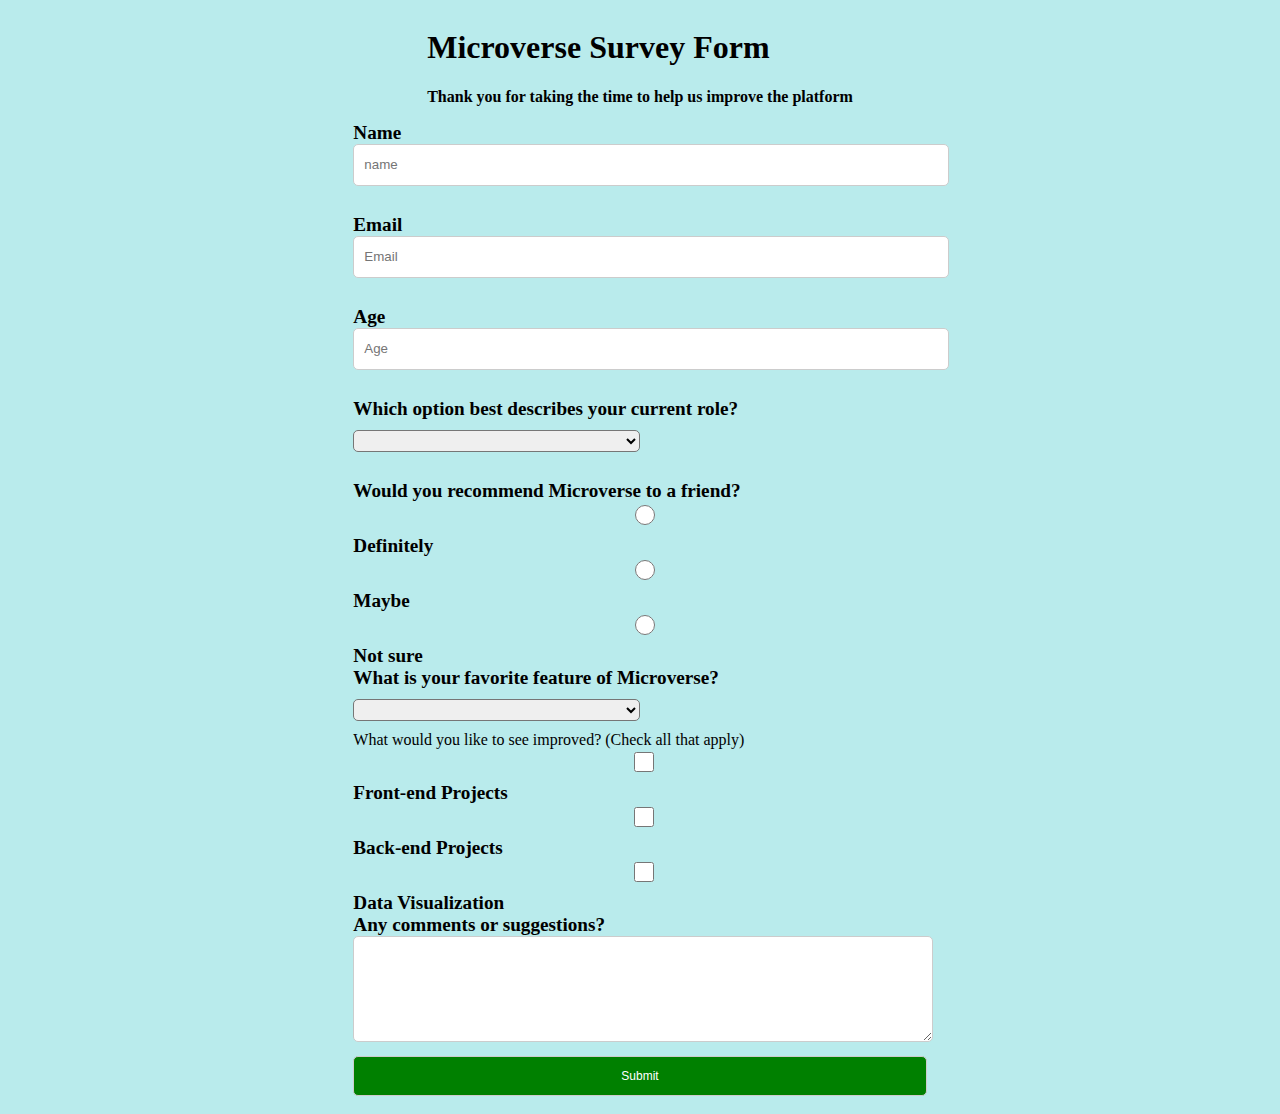
<file: index.html>
<!DOCTYPE html>
<html lang="en">
  <head>
    <meta charset="UTF-8" />
    <title>Microverse Survey Form</title>
    <link rel="stylesheet" href="css/style.css" />
  </head>

  <body>
    <script src="https://cdn.freecodecamp.org/testable-projects-fcc/v1/bundle.js"></script>
    <div class=form-container>
    <div class="main">
      <h1 id="title">Microverse Survey Form</h1>
      <p id="description">
        Thank you for taking the time to help us improve the platform
      </p>
    </div>
    <div class="top">
      <f id="survey-form" action="">
        <div>
          <label id="number-name"> Name</label>
          <input type="text" name : placeholder="name" />
        </div>
        <br />
        <div>
          <label id="number-email"> Email</label>
          <input required id="email" type="email" name : placeholder="Email" />  
        </div>
        <br />
        <div>
          <label id="number-label">Age</label>
          <input id="number" ype="number" placeholder="Age"  min="13" max="50"/><br />
        </div>
        <br>
        <div>
          <label id="number-role"> Which option best describes your current role?</label></br>
        <select name="role" id="">
          <option value="">select current role</option>
          <option value="student">student</option>
          <option value="fulltime">Fulltime job</option>
          <option value="learner">Fulltime learner</option>
          <option value="any">perefer not to say</option>
          <option value="other">other</option>
        </select>
        </div>
        <br />
        <div>
          <label>Would you recommend Microverse to a friend?</label>
          <input
            type="radio"
            id="Definitely"
            name="Definitely"
            value="definitely"
          />
          <label for="Definitely">Definitely </label>
          <br />
          <input type="radio" id="maybe" name="maybe" value="maybe" />
          <label for="Maybe">Maybe </label>
          <br />
          <input type="radio" id="Notsure" name="Notsure" value="Notsure" />
          <label for="Notsure"> Not sure </label>
        </div>
        <div>
          <label>What is your favorite feature of Microverse?</label> </br>
          <select name="" id="dropdown">
            <option value="">select an option</option>
            <option value="challenges">challenges</option>
            <option value="projects">projects</option>
            <option value="community">community</option>
            <option value="opensource">open source</option>
          </select>
        <br />
        </div>
        <div>
          <lablel>What would you like to see improved? (Check all that apply)</lablel>
          <input
            type="checkbox"
            id="Front-end Projects"
            name="Front-end Projects"
            value="Front-end Projects"
          />
          <label for="Front-end Projects">Front-end Projects </label>
          <br />
          <input
            type="checkbox"
            id="Back-end Projects"
            name="maybe"
            value="Back-end Projects"
          />
          <label for="Back-end Projects">Back-end Projects </label>
          <br />
          <input
            type="checkbox"
            id="Data Visualization"
            name="Data Visualization"
            value="Data Visualization"
          />
          <label for="Data Visualization"> Data Visualization </label>
        </div>
        <div>
        <label>Any comments or suggestions?</label> <br />
        <textarea
          type="textarea"
          rows="5"
          placeholder="Enter your comment here"
        >
        </textarea>
        <br />
      </div>

        <button id="submit" type="submit">Submit</button>
      </form>
    </div>
    </div>
    <script src="js/index.js"></script>
  </body>
</html>
</file>
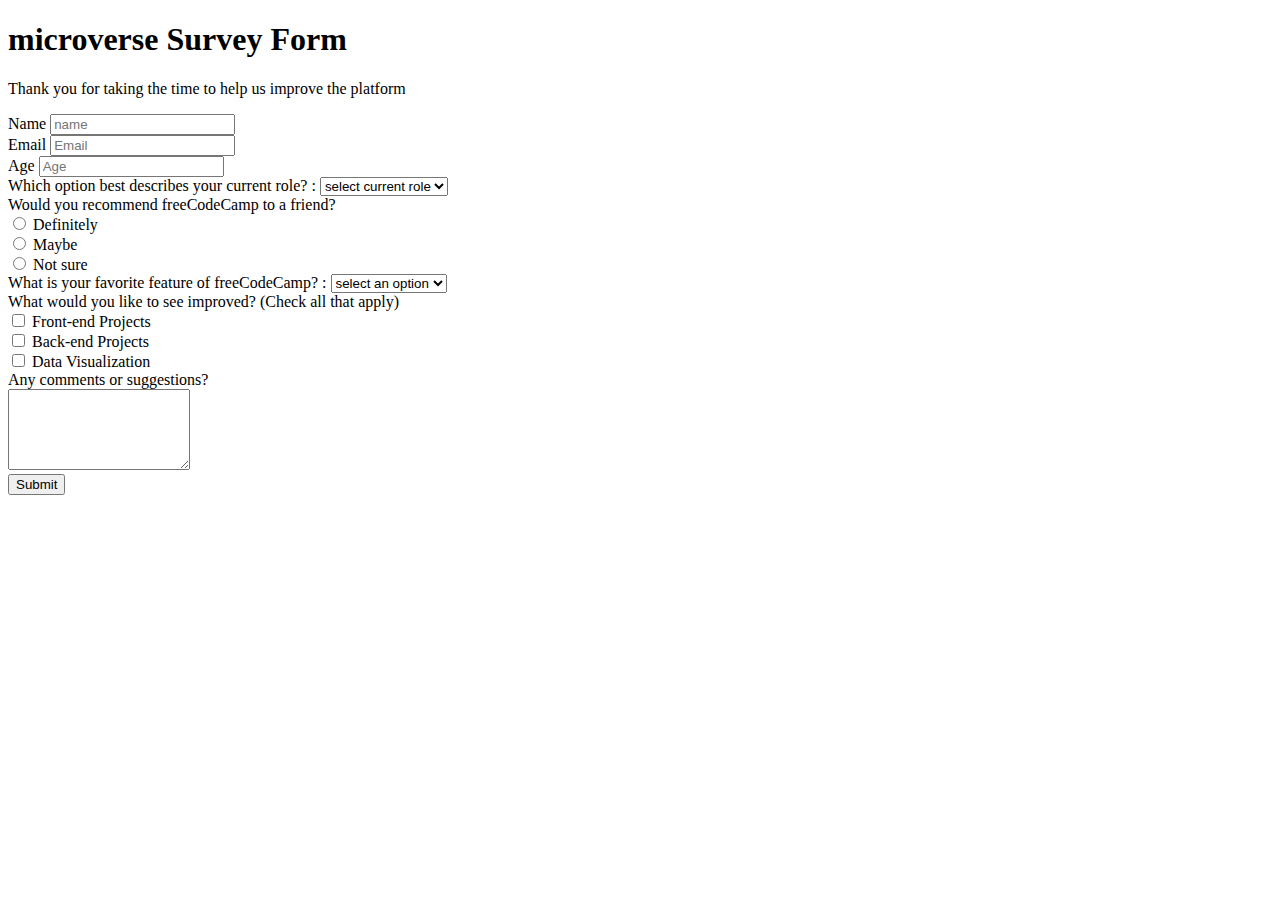
<file: aroan - lan/index.html>
<!DOCTYPE html>
<html lang="en">
<head>
    <meta charset="UTF-8">
    <meta http-equiv="X-UA-Compatible" content="IE=edge">
    <meta name="viewport" content="width=device-width, initial-scale=1.0">
    <title>Document</title>
</head>
<body>
    <div class="main">
        <h1>microverse Survey Form</h1>
        <p>Thank you for taking the time to help us improve the platform</p>
    </div>
    <div class="top">
        <form action="">
            <label >
                Name 
                <input type="text" name : placeholder="name">
            </label> <br>
            <label >
                Email 
                <input type="text" name : placeholder="Email">
            </label><br>
            <label >
                Age  
                <input type="number"  placeholder="Age">
            </label><br>
            <label >
                Which option best describes your current role?   : 
               <select name="" id="">
                   <option value="">select current role </option>
                   <option value="">student  </option>
                   <option value=""> Fulltime job </option>
                   <option value="">Fulltime learner  </option>
                   <option value="">perefer not to say </option>
                   <option value=""> other  </option>
               </select>
            </label> <br>
            Would you recommend freeCodeCamp to a friend? 
             <div > 
                <input type="radio" id="Definitely"
                name="Definitely" value="definitely">
               <label for="Definitely">Definitely </label>
               <br>
               <input type="radio" id="maybe"
                name="maybe" value="maybe"> 
               <label for="Maybe">Maybe </label>
               <br>
               <input type="radio" id="Notsure"
                name="Notsure" value="Notsure"> 
               <label for="Notsure"> Not sure </label>
            </div>
            <label >
                What is your favorite feature of freeCodeCamp? : 
               <select name="" id="">
                   <option value="">select an option  </option>
                   <option value="">challenges</option>
                   <option value=""> projects </option>
                   <option value="">community </option>
                   <option value=""> open source </option>
                
               </select>
            </label> <br>
            What would you like to see improved? (Check all that apply)
           <div>
                <input type="checkbox" id="Front-end Projects"
                name="Front-end Projects" value="Front-end Projects">
               <label for="Front-end Projects">Front-end Projects </label>
               <br>
               <input type="checkbox" id="Back-end Projects"
                name="maybe" value="Back-end Projects"> 
               <label for="Back-end Projects">Back-end Projects </label>
               <br>
               <input type="checkbox" id="Data Visualization"
                name="Data Visualization" value="Data Visualization"> 
               <label for="Data Visualization"> Data Visualization </label>
            </div>
            Any comments or suggestions? <br>
            <textarea type="textarea" rows="5" placeholder="Enter your comment here"> </textarea> 
            <br>

            <button type="submit">Submit</button>
               
        </form>
    </div>

</body>
</html>
</file>
<file: css/style.css>
body {
  background-color: rgb(185, 235, 236);
}

.form-container {
  display: flex;
  flex-direction: column;
  justify-content: center;
  align-items: center;
  width: 100%;
}

#id {
  width: 100%;
  height: 40px;
  border-radius: 5px;
  border: 1px solid #ccc;
  padding: 10px;
  margin-bottom: 10px;
}

#description {
  font-weight: bold;
}

#survey-form {
  width: 100%;
}
label {
  font-weight: bold;
  font-size: 1.2em;
}

input {
  width: 100%;
  height: 20px;
  border-radius: 5px;
  border: 1px solid #ccc;
  padding: 10px;
  margin-bottom: 10px;
}
textarea {
  width: 100%;
  height: 100px;
  border-radius: 5px;
  border: 1px solid #ccc;
}
option {
  width: 100%;
  height: 20px;
  border-radius: 5px;
  border: 1px solid #ccc;
  padding: 10px;
  margin-bottom: 10px;
}

select {
  width: 50%;
  height: 15px;
  border-radius: 5px;
  padding: 10px;
  margin-bottom: 10px;
  margin-top: 10px;
}

#submit {
  color: white;
  background-color: green;
  width: 100%;
  height: 40px;
  border-radius: 5px;
  border: 1px solid #ccc;
  padding: 10px;
  margin-bottom: 10px;
  margin-top: 10px;
  font-size: 12px;
  cursor: pointer;
}
</file>
